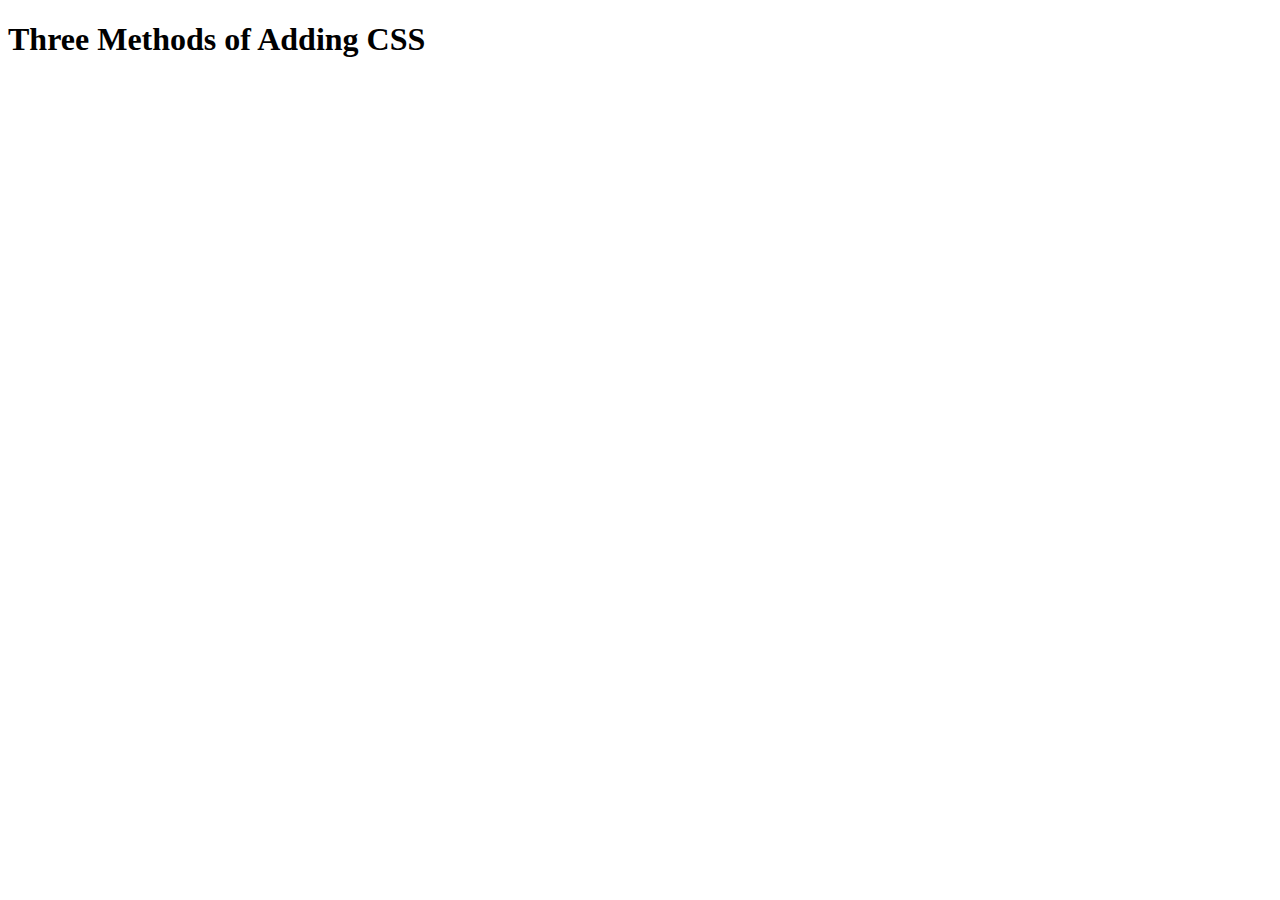
<file: 5.1. Adding CSS/index.html>
<!DOCTYPE html>
<html lang="en">

<head>
  <meta charset="UTF-8">
  <title>Adding CSS</title>
</head>

<body>
  <h1>Three Methods of Adding CSS</h1>
  <!-- Create 3 Links to The 3 Webpages: inline, internal and external -->
</body>

</html>
</file>
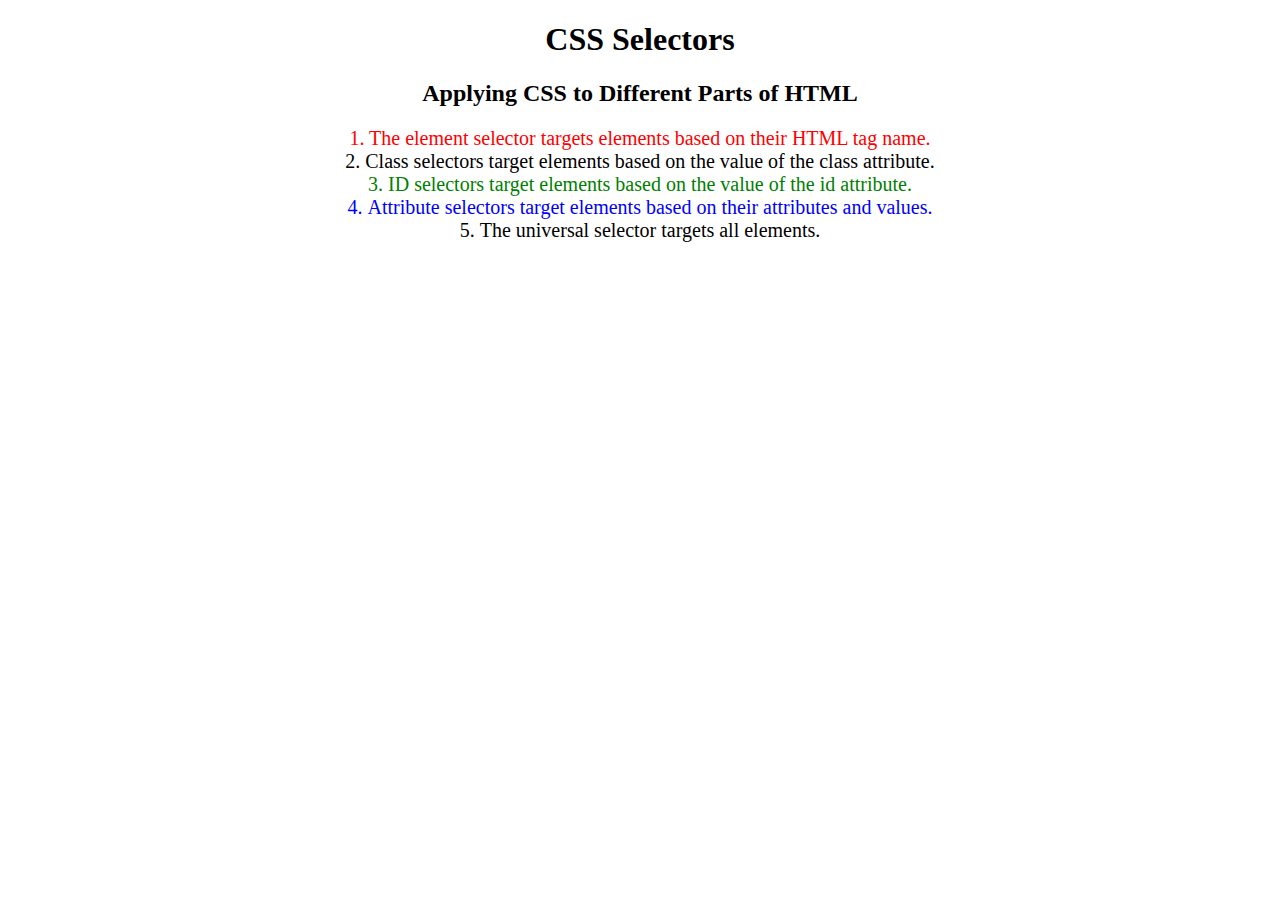
<file: 5.3 CSS Selectors/index.html>
<!DOCTYPE html>
<html lang="en">

<head>
  <meta charset="UTF-8">
  <title>CSS Selectors</title>
  <link rel="stylesheet" href="./style.css" />
</head>

<body>
  <h1>CSS Selectors</h1>
  <h2>Applying CSS to Different Parts of HTML</h2>
  <!-- TODO 1: Set the CSS for all paragraph tags to "color: red" -->
  <p class="note">1. The element selector targets elements based on their HTML tag name.</p>

  <ol>
    <!-- TODO 2: Set the CSS for all elements with a class of "note" to "font-size: 20px" -->
    <li class="note" value="2">Class selectors target elements based on the value of the class attribute.</li>

    <!-- TODO 3: Set the CSS for the element with an id of "id-selector-demo" to "color: green" -->
    <li class="note" id="id-selector-demo" value="3">ID selectors target elements based on the value of the id
      attribute.</li>

    <!-- TODO 4: Set the CSS for the li elements that have the "value" attribute set to "4" to have "color: blue" -->
    <li class="note" value="4">Attribute selectors target elements based on their attributes and values.</li>

    <!-- TODO 5: Set all elements to have "text-align: center" -->
    <li class="note" value="5">The universal selector targets all elements.</li>
  </ol>
</body>

</html>
</file>
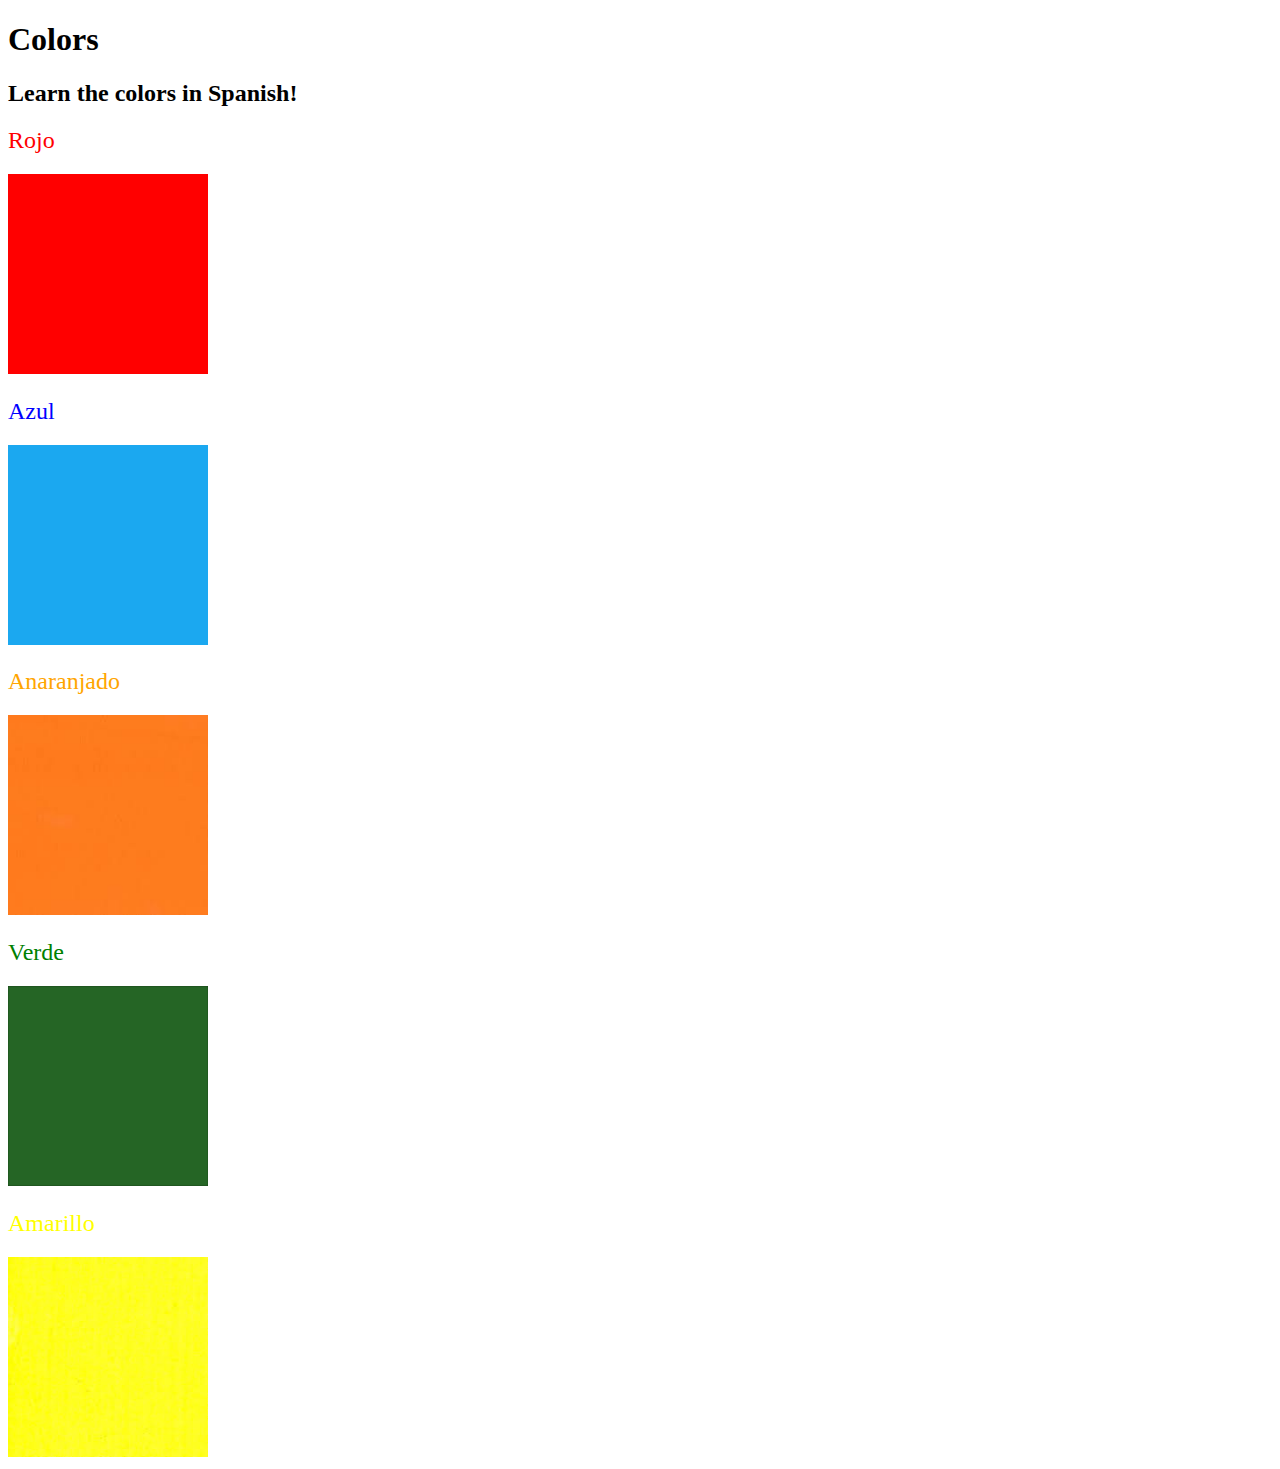
<file: 5.4+Color+Vocab+Project/index.html>
<!DOCTYPE html>
<html lang="en">
  <head>
    <meta charset="UTF-8" />
    <title>Spanish Vocabulary</title>
    <link rel="stylesheet" href="./style.css" />
  </head>

  <body>
    <h1>Colors</h1>
    <h2>Learn the colors in Spanish!</h2>
    <h2 class="color-title" id="red">Rojo</h2>
    <img src="./assets/images/red.png" alt="red" />

    <h2 class="color-title" id="blue">Azul</h2>
    <img src="./assets/images/blue.png" alt="blue" />

    <h2 class="color-title" id="orange">Anaranjado</h2>
    <img src="./assets/images/orange.png" alt="orange" />

    <h2 class="color-title" id="green">Verde</h2>
    <img src="./assets/images/green.png" alt="green" />

    <h2 class="color-title" id="yellow">Amarillo</h2>
    <img src="./assets/images/yellow.png" alt="yellow" />
  </body>
</html>

<!-- 
TODOs
IMPORTANT: You should not need to make ANY CHANGES to index.html
All code should be written in your CSS file.

1. Create a CSS file and incorporate it as an external stylesheet.
2. Use CSS to style each of the color titles to meaning. 
Hint: Use the id to help if you don't know the words in spanish.
3. Use CSS to change all the color titles to have "font-weight: normal;"
4. Use CSS (not HTML) to make all the images 200px heigh and 200px wide. 
Hint: 
https://developer.mozilla.org/en-US/docs/Web/CSS/height
https://developer.mozilla.org/en-US/docs/Web/CSS/width
-->
</file>
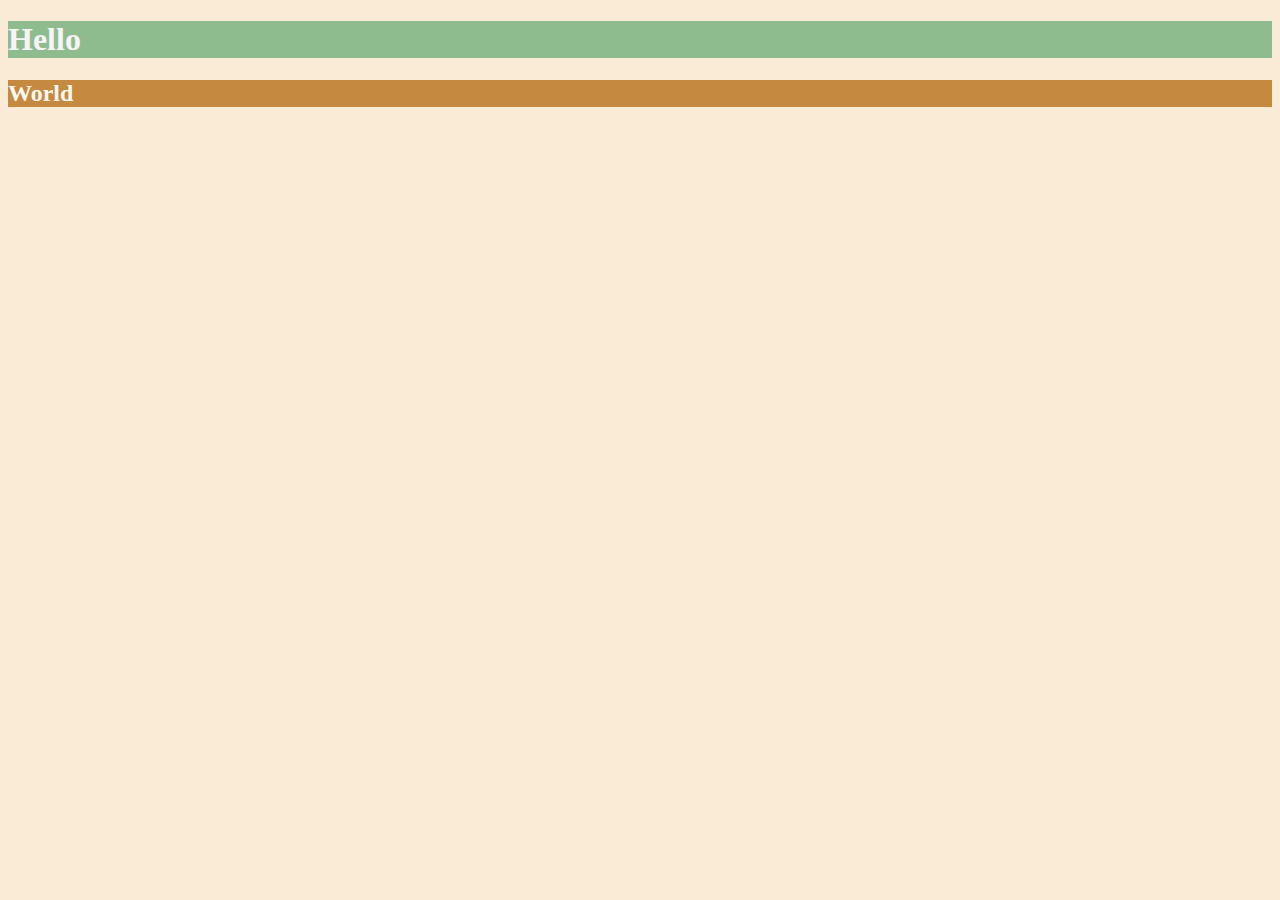
<file: 6.0 CSS Colors/index.html>
<!DOCTYPE html>
<html lang="en">

<head>
  <meta charset="UTF-8">
  <title>Colors</title>
  <style>
  /* Write your CSS code here. */
    /* 1. Make the background of the webpage "antiquewhite"
    2. Make the h1 "whitesmoke"
    3. Make the background of the h1 "darkseagreen"
    4. Make the h2 #FAF8F1
    5. Make the background of the h2 "#C58940" */
    html {
      background-color: antiquewhite;
    }

    h1 {
      color: whitesmoke;
      background-color: darkseagreen;
    }

    h2 {
      color: #FAF8F1;
      background-color: #C58940;
    }
  </style>
</head>

<body>
  <h1>Hello</h1>
  <h2>World</h2>
</body>

</html>
</file>
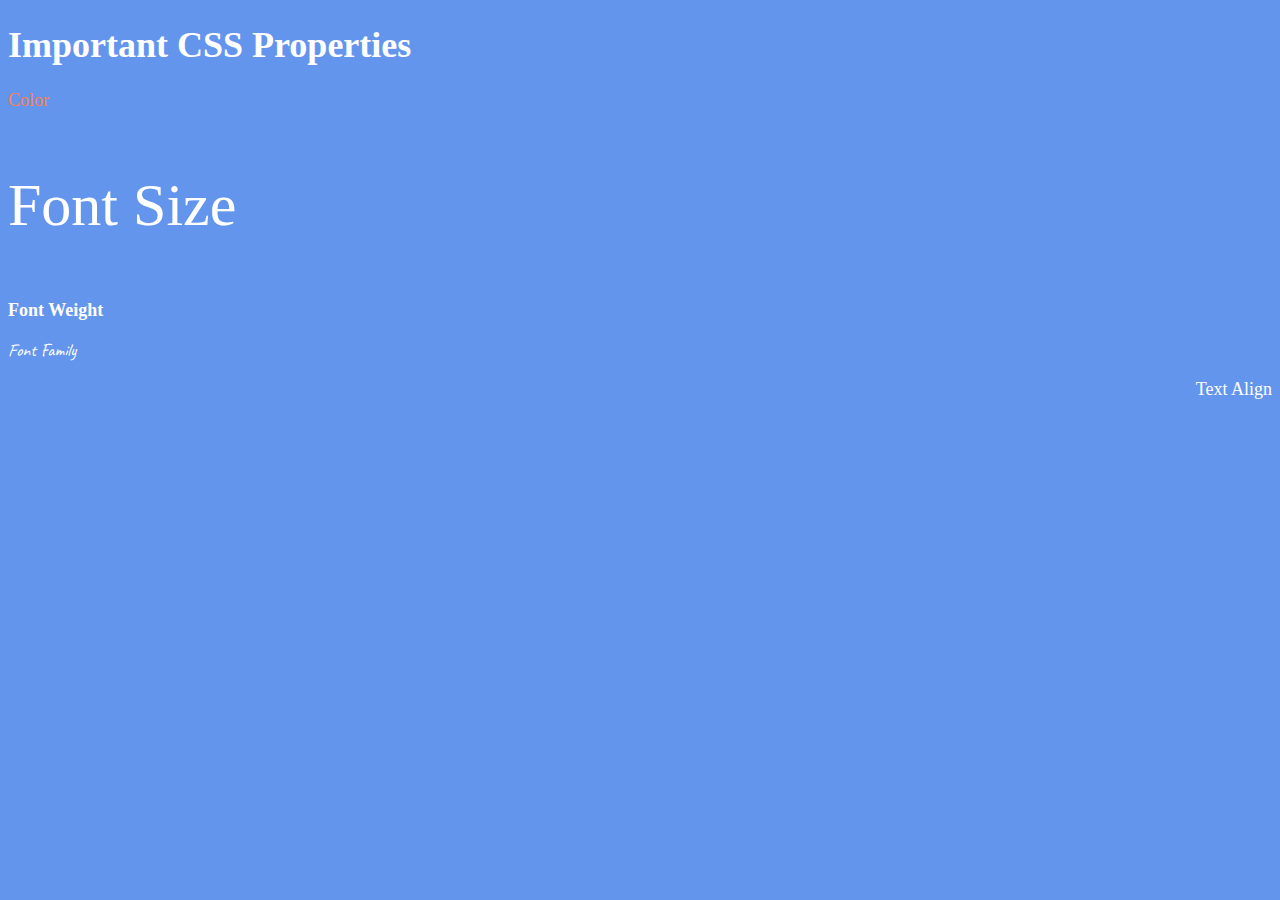
<file: 6.1+Font+Properties/index.html>
<!DOCTYPE html>
<html lang="en">

<head>
  <meta charset="UTF-8">
  <title>CSS Properties</title>
  <style>
    body {
      background-color: cornflowerblue;
      color: white;
      font-size: 18px;
    }

    /* Don't change the CSS above, add Your CSS below */
    #color {
      color: coral;
    }
    #size {
      font-size: 2rem;
    }
    #weight {
      font-weight: 900;
    }
    #family {
      font-family: "Caveat", cursive;
    }
    #align {
      text-align: right;
    }
    html {
      font-size: 30px
    }

    
  </style>
  <link rel="preconnect" href="https://fonts.googleapis.com">
  <link rel="preconnect" href="https://fonts.gstatic.com" crossorigin>
  <link href="https://fonts.googleapis.com/css2?family=Caveat:wght@400..700&display=swap" rel="stylesheet">
</head>

<body>
  <h1>Important CSS Properties</h1>
  <p id="color">Color</p>
  <p id ="size">Font Size</p>
  <p id ="weight">Font Weight</p>
  <p id="family">Font Family</p>
  <p id ="align">Text Align</p>

  <!-- TODOs

  5. Change the <p>Text Align</p> to right align.
  6. Change the the root (html element) font size to 30px -->
  
</body>

</html>
</file>
<file: 5.3 CSS Selectors/style.css>
ol {
  margin-left: -40px;
  margin-top: -20px;
  list-style-position: inside;
}

/* Write your CSS below, don't change the rules above. */
p {
  color: red
}

.note {
  font-size: 20px;
}

#id-selector-demo {
  color: green;
}

li[value="4"] {
  color:blue;
}

* {
  text-align:center;
}
</file>
<file: 5.4+Color+Vocab+Project/style.css>
#red {
    color: red;
}

#blue {
    color: blue;
}

#orange {
    color: orange;
}

#green {
    color: green;
}

#yellow {
    color: yellow;
}

.color-title {
    font-weight: normal;
}

img {
    height: 200px;
    width: 200px;
}
</file>
